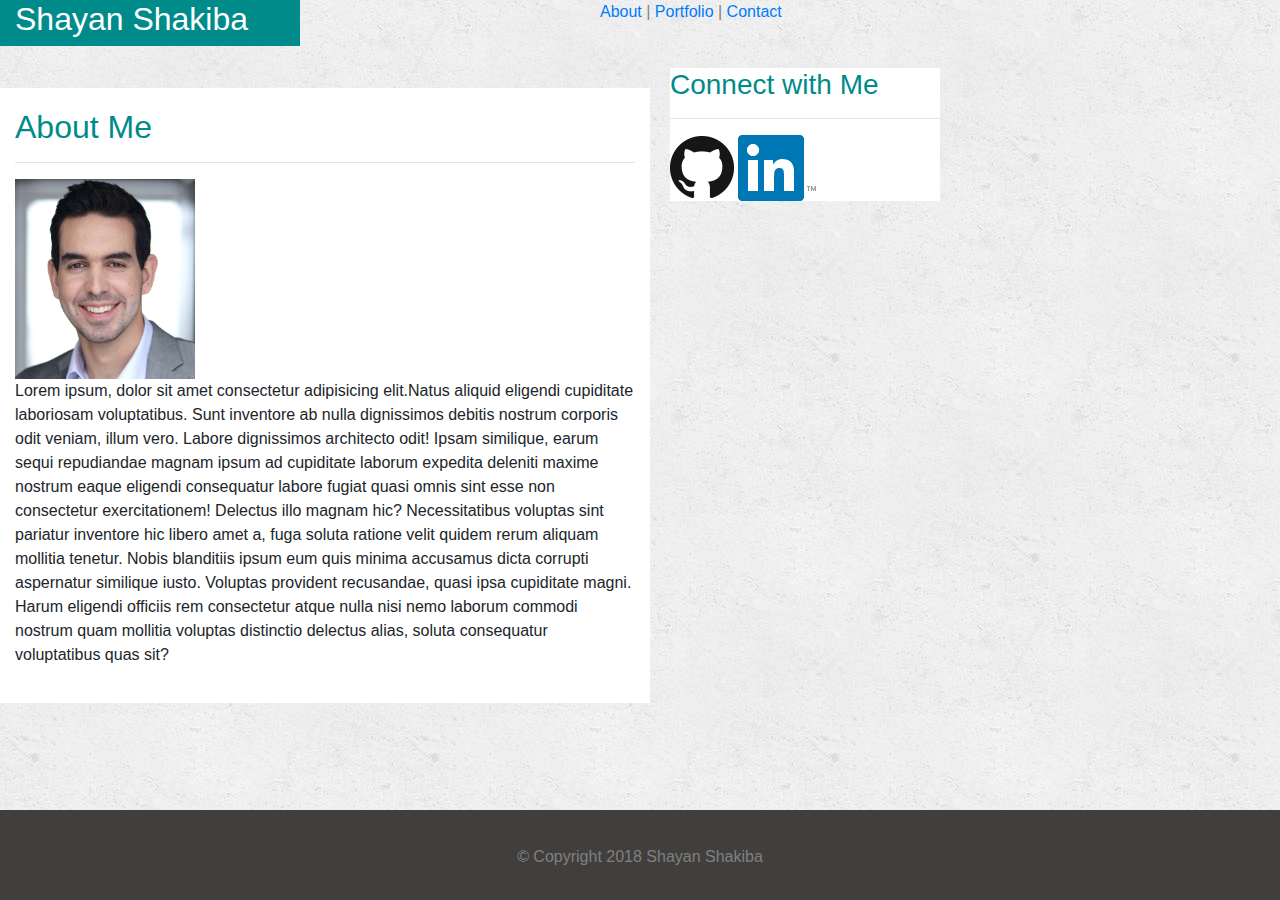
<file: index.html>
<!DOCTYPE html>

<html>

<!--Site Header-->
<head>
	<title>About Me</title>
	<!-- <link rel="stylesheet" type="text/css" href="assets/css/reset.css"> -->
	<link rel="stylesheet" type="text/css" href="assets/css/style.css">
	<link href="https://maxcdn.bootstrapcdn.com/bootstrap/4.0.0/css/bootstrap.min.css" rel="stylesheet" integrity="sha384-Gn5384xqQ1aoWXA+058RXPxPg6fy4IWvTNh0E263XmFcJlSAwiGgFAW/dAiS6JXm" crossorigin="anonymous">
</head>

<body>
	
	<header>
		<div class="NameBox">
			<h2>Shayan Shakiba</h2>
		</div>

		<div class="links">
			<a href="index.html">About</a> |
			<a href="portfoliol.html">Portfolio</a> |
			<a href="contact.html">Contact</a>
		</div>
	</header>
	
	<br>

	<section>
		<div class="main-content">
			<h2 style="font-family: Verdana, Geneva, Tahoma, sans-serif; color: darkcyan;">About Me</h2>
			<hr>
			<img src="assets/images/JVI_0335 - Copy.jpg" height="200" width="180">
			<p>
			Lorem ipsum, dolor sit amet consectetur adipisicing elit.Natus aliquid eligendi cupiditate laboriosam voluptatibus. Sunt inventore ab nulla dignissimos debitis nostrum corporis odit veniam, illum vero. Labore dignissimos architecto odit!
			Ipsam similique, earum sequi repudiandae magnam ipsum ad cupiditate laborum expedita deleniti maxime nostrum eaque eligendi consequatur labore fugiat quasi omnis sint esse non consectetur exercitationem! Delectus illo magnam hic?
			Necessitatibus voluptas sint pariatur inventore hic libero amet a, fuga soluta ratione velit quidem rerum aliquam mollitia tenetur. Nobis blanditiis ipsum eum quis minima accusamus dicta corrupti aspernatur similique iusto.
			Voluptas provident recusandae, quasi ipsa cupiditate magni. Harum eligendi officiis rem consectetur atque nulla nisi nemo laborum commodi nostrum quam mollitia voluptas distinctio delectus alias, soluta consequatur voluptatibus quas sit?
			</p>
		</div>
		
		<div class="sidebar">
			<h3 style="font-family: Verdana, Geneva, Tahoma, sans-serif; color: darkcyan;">Connect with Me</h2>
			<hr>
			<a href="https://BluePillar.github.io">
				<img src="assets/images/GitHub-Mark-64px.png">
			</a>
			<a href="https://www.linkedin.com/in/shayanshakiba/">
				<img src="assets/images/In-2C-66px-TM.png">
			</a>
		</div>
	</section>
	<footer>&copy; Copyright 2018 Shayan Shakiba</footer>	
</body>
</html>
</file>
<file: assets/css/style.css>
/* CLASS SELECTORS */

.NameBox {
    padding-right: 15px;
    padding-left: 15px;
    margin-right: auto;
    background-color: darkcyan;
    color: white;
    width: 300px;
    float: left;
    font-family: Verdana, Geneva, Tahoma, sans-serif;
}

.main-content {
    padding: 20px 15px 20px 15px;
    margin: 40px 0px 40px 0px;
    background-color: white;
    width: 650px;
    border: 2px;
    border-color: black;
    float: left;
}

.links {
    color: gray;
    margin-left: 600px;
}

.sidebar {
    width: 270px;
    margin: 20px;
    background-color: white;
    border: 2px;
    border-color: black;
    float: right;
}

/* .clearfix {
    overflow: auto;
} */

/* ELEMENT SELECTORS */

body {
    background-image: url("../images/concrete_seamless.png");
    margin: auto;
    width: 960px;
    padding-bottom: 90px;
    font-family: Arial, Helvetica, sans-serif;
    align-items: stretch;
}

footer {
    width: 100%;
    background-color: #403F3D;
    height: 90px;
    text-align: center;
    padding-top: 35px;
    color: grey;
    position: absolute;
    bottom: 0;
    right: 0;
    left: 0;
}

p {
    align-items: vertical;
    display: inline-block;
}

img {
    display: inline-block;
}
</file>
